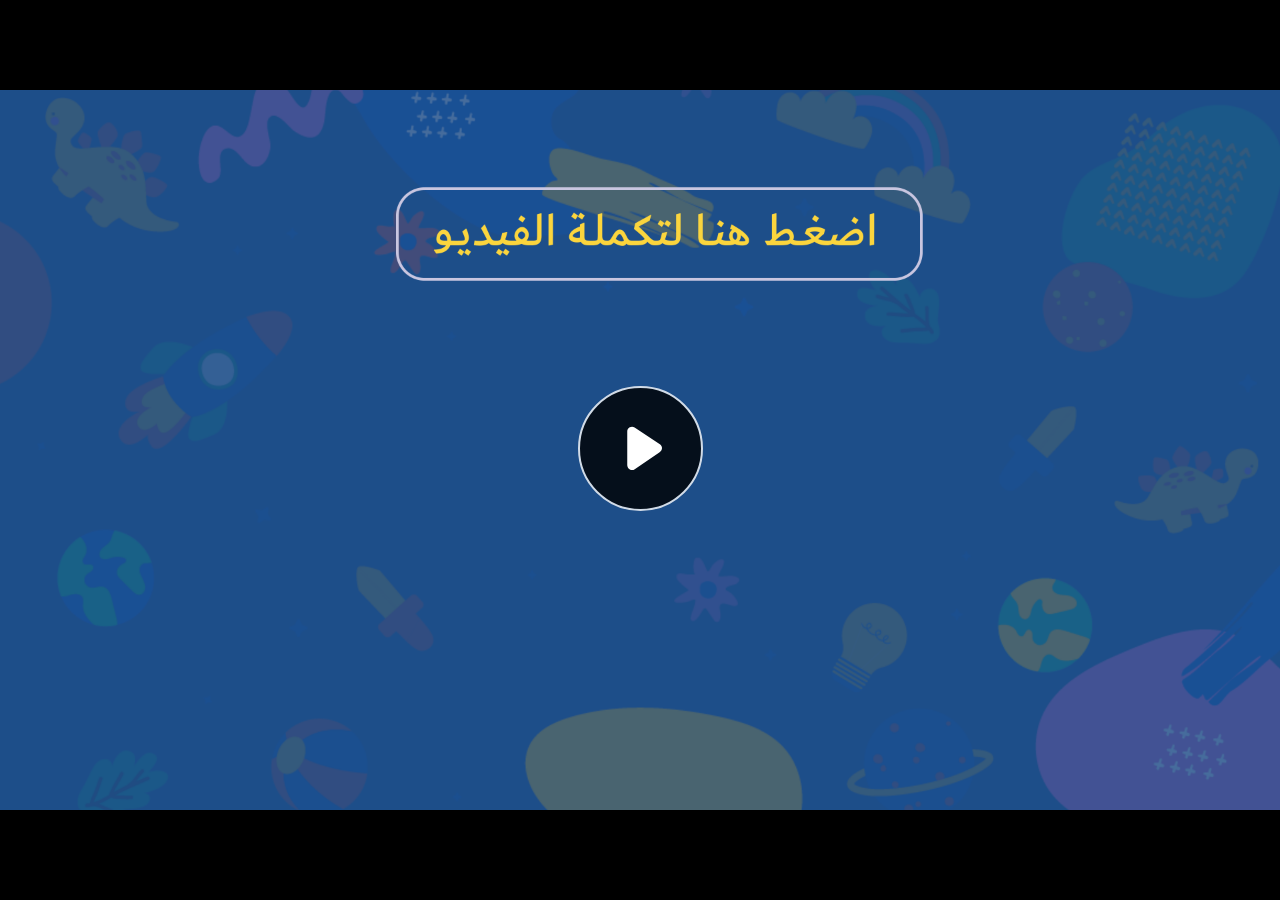
<file: index.html>
﻿<!doctype html>
<html lang="en-US">
<head>
  <meta charset="utf-8">
  <!-- Created using Storyline 360 - http://www.articulate.com  -->
  <!-- version: 3.71.29339.0 -->
  <title>EG.G5.AR.SEM2.UD.T1.S2.1 Q4</title>
  <meta http-equiv="x-ua-compatible" content="IE=edge"/>
  <meta name="viewport" content="width=device-width,initial-scale=1,user-scalable=no,shrink-to-fit=no,minimal-ui"/>
  <meta name="apple-mobile-web-app-capable" content="yes"/>
  <style>
    html, body { height: 100%; padding: 0; margin: 0 }
    #app { height: 100%; width: 100%; }
  </style>

  <script>
    window.DS = {};
    window.globals = {
      DATA_PATH_BASE: '',
      HAS_FRAME: true,
      HAS_SLIDE: true,

      lmsPresent: false,
      tinCanPresent: false,
      cmi5Present: false,
      aoSupport: false,
      scale: 'noscale',
      captureRc: false,
      browserSize: 'optimal',
      bgColor: '#282828',
      features: 'AccessibleVideo,ConnectionMessages,FullScreenToggle,InsertSvgPicture,LayerPresentAsDialog,MultipleQuizTracking,UpdatedScrollingPanels,UpdatedThemeEditor',
      themeName: 'unified',
      preloaderColor: '#FFFFFF',
      suppressAnalytics: false,
      productChannel: 'stable',
      publishSource: 'storyline',
      aid: 'aid|e710da2c-216d-488c-aeed-63e613e51a63',
      cid: 'e4eac9e1-d7e0-4346-89b3-8410d74a3833',
      playerVersion: '3.71.29339.0',
      publishTimestamp: '2023-03-22T14:40:30.5589262Z',
      maxIosVideoElements: 10,
      connectionSettings: { message: 'You%20are%20offline.%20Trying%20to%20reconnect...', useDarkTheme: false },

      
      parseParams: function(qs) {
        if (window.globals.parsedParams != null) {
          return window.globals.parsedParams;
        }
        qs = (qs || window.location.search.substr(1)).split('+').join(' ');
        var params = {},
            tokens,
            re = /[?&]?([^=]+)=([^&]*)/g;

        while (tokens = re.exec(qs)) {
          params[decodeURIComponent(tokens[1]).trim()] =
            decodeURIComponent(tokens[2]).trim();
        }
        window.globals.parsedParams = params;
        return params;
      }

    };
  </script>
  <script>
    var isIe11 = ('ActiveXObject' in window || window.MSBlobBuilder != null)
      && window.msCrypto != null && !window.ActiveXObject;
    if (isIe11) {
      window.globals.unsupportedBrowser = true;
      document.write(atob('[base64]'));
    }
  </script>
  
  <script>window.THREE = { };</script>
  
</head>
<body style="background: #282828" class="cs-HTML theme-unified">
  <!-- 360 -->
  <script>!function(e){var i=/iPhone/i,o=/iPod/i,n=/iPad/i,t=/(?=.*\bAndroid\b)(?=.*\bMobile\b)/i,d=/Android/i,s=/(?=.*\bAndroid\b)(?=.*\bSD4930UR\b)/i,b=/(?=.*\bAndroid\b)(?=.*\b(?:KFOT|KFTT|KFJWI|KFJWA|KFSOWI|KFTHWI|KFTHWA|KFAPWI|KFAPWA|KFARWI|KFASWI|KFSAWI|KFSAWA)\b)/i,r=/IEMobile/i,h=/(?=.*\bWindows\b)(?=.*\bARM\b)/i,a=/BlackBerry/i,l=/BB10/i,p=/Opera Mini/i,f=/(CriOS|Chrome)(?=.*\bMobile\b)/i,u=/(?=.*\bFirefox\b)(?=.*\bMobile\b)/i,c=new RegExp("(?:Nexus 7|BNTV250|Kindle Fire|Silk|GT-P1000)","i"),w=function(e,i){return e.test(i)},A=function(e){var A=e||navigator.userAgent,v=A.split("[FBAN");if(void 0!==v[1]&&(A=v[0]),this.apple={phone:w(i,A),ipod:w(o,A),tablet:!w(i,A)&&w(n,A),device:w(i,A)||w(o,A)||w(n,A)},this.amazon={phone:w(s,A),tablet:!w(s,A)&&w(b,A),device:w(s,A)||w(b,A)},this.android={phone:w(s,A)||w(t,A),tablet:!w(s,A)&&!w(t,A)&&(w(b,A)||w(d,A)),device:w(s,A)||w(b,A)||w(t,A)||w(d,A)},this.windows={phone:w(r,A),tablet:w(h,A),device:w(r,A)||w(h,A)},this.other={blackberry:w(a,A),blackberry10:w(l,A),opera:w(p,A),firefox:w(u,A),chrome:w(f,A),device:w(a,A)||w(l,A)||w(p,A)||w(u,A)||w(f,A)},this.seven_inch=w(c,A),this.any=this.apple.device||this.android.device||this.windows.device||this.other.device||this.seven_inch,this.phone=this.apple.phone||this.android.phone||this.windows.phone,this.tablet=this.apple.tablet||this.android.tablet||this.windows.tablet,"undefined"==typeof window)return this},v=function(){var e=new A;return e.Class=A,e};"undefined"!=typeof module&&module.exports&&"undefined"==typeof window?module.exports=A:"undefined"!=typeof module&&module.exports&&"undefined"!=typeof window?module.exports=v():"function"==typeof define&&define.amd?define("isMobile",[],e.isMobile=v()):e.isMobile=v()}(this);
    window.isMobile.apple.tablet = window.isMobile.apple.tablet ||
      (navigator.platform === 'MacIntel' && navigator.maxTouchPoints > 1);
    window.isMobile.apple.device = window.isMobile.apple.device || window.isMobile.apple.tablet;
    window.isMobile.tablet = window.isMobile.tablet || window.isMobile.apple.tablet;
    window.isMobile.any = window.isMobile.any || window.isMobile.apple.tablet;
  </script>

  <div id="focus-sink" tabindex="-1"></div>

  <div id="preso"></div>
  <script>
    (function() {

      var classTypes = [ 'desktop', 'mobile', 'phone', 'tablet' ];

      var addDeviceClasses = function(prefix, testObj) {
        var curr, i;
        for (i = 0; i < classTypes.length; i++) {
          curr = classTypes[i];
          if (testObj[curr]) {
            document.body.classList.add(prefix + curr);
          }
        }
      };

      var params = window.globals.parseParams(),
          isDevicePreview = params.devicepreview === '1',
          isPhoneOverride = params.deviceType === 'phone' || (isDevicePreview && params.phone == '1'),
          isTabletOverride = (params.deviceType === 'tablet' || isDevicePreview) && !isPhoneOverride,
          isMobileOverride = isPhoneOverride || isTabletOverride;

      var deviceView = {
        desktop: !window.isMobile.any && !isMobileOverride,
        mobile: window.isMobile.any || isMobileOverride,
        phone: isPhoneOverride || (window.isMobile.phone && !isTabletOverride),
        tablet: isTabletOverride || window.isMobile.tablet
      };

      window.globals.deviceView = deviceView;
      window.isMobile.desktop = !window.isMobile.any;
      window.isMobile.mobile = window.isMobile.any;

      addDeviceClasses('view-', deviceView);

    })();
  </script>
  
  <script src='story_content/user.js' type=text/javascript></script>
  <div class="slide-loader"></div>

  <script>
    var doc = document, loader = doc.body.querySelector('.slide-loader'); [ 1, 2, 3 ].forEach(function(n) { var d = doc.createElement('div'); d.style.backgroundColor = window.globals.preloaderColor; d.classList.add('mobile-loader-dot'); d.classList.add('dot' + n); loader.appendChild(d); });
  </script>

  <div class="mobile-load-title-overlay" style="display: none">
    <div class="mobile-load-title">EG.G5.AR.SEM2.UD.T1.S2.1 Q4</div>
  </div>

  <div class="mobile-chrome-warning"></div>

  
<style>
  .warn-connection-dialog {
    display: none;
    background: transparent;
    pointer-events: none;
    position: fixed;
    left: 0;
    top: 0;
    width: 100%;
    height: 100%;
    z-index: 999;
  }

  .warn-connection-content {
    border-radius: 4px;
    background: white;
    border: 1px solid #E7E7E7;
    color: #333333;
    box-shadow: 0 2px 4px rgba(0, 0, 0, 0.25);
    transition: all 150ms ease-out;
    position: absolute;
    white-space: nowrap;
  }

  .view-phone.is-landscape .warn-connection-content {
    left: 23px;
    bottom: 23px;
  }

  .view-tablet.is-landscape .warn-connection-content {
    left: 50%;
    top: 20px;
    transform: translateX(-50%);
  }

  .is-portrait .warn-connection-content {
    transform: translate(-50%, calc(-100% - 15px));
  }

  .warn-connection-content p {
    display: inline-block;
    margin: 0 8px 0 0;
    line-height: 33px;
    font-size: 11px;
  }

  .warn-connection-content svg {
    position: relative;
    vertical-align: middle;
    margin: 0 2px 2px 8px;
  }

  .view-desktop .warn-connection-content {
    left: 1.5em;
    bottom: 1.5em;
  }

  .view-desktop .warn-connection-content p {
    font-size: 1.1em;
  }

  .is-offline .warn-connection-dialog {
    display: block;
  }

  .is-offline .cs-panel * {
    pointer-events: none !important;
  }

  .is-offline .cs-panel {
    pointer-events: all !important;
  }

  .is-offline #nav-controls * {
    pointer-events: none !important;
  }

  .is-offline #nav-controls {
    pointer-events: all !important;
  }
</style>

<div class="warn-connection-dialog">
  <div class="warn-connection-content">
    <svg width="17" height="15" viewBox="0 0 17 15" xmlns="http://www.w3.org/2000/svg">
      <path fill="#8F0000" stroke="white" d="M16.07,12.98 L15.88,12.23 L9.51,1.21 C8.97,0.26,7.6,0.26,7.06,1.21 L0.69,12.23 C0.15,13.16,0.81,14.36,1.91,14.36 H14.65 C15.47,14.36,16.05,13.7,16.07,12.98 Z"/>
      <path fill="white" stroke="white" d="M8.58,5.5 C8.35,5.28,8.5,5.35,8.21,5.32 C8.09,5.35,7.97,5.49,7.96,5.67 C7.97,5.79,7.98,5.92,7.98,6.04 L7.98,6.04 C7.99,6.17,8,6.31,8.01,6.43 L8.01,6.44 C8.03,6.92,8.06,7.41,8.09,7.9 L8.09,7.9 C8.12,8.39,8.14,8.88,8.17,9.37 C8.17,9.39,8.18,9.42,8.2,9.44 C8.23,9.46,8.25,9.47,8.28,9.47 C8.31,9.47,8.34,9.46,8.35,9.44 C8.37,9.43,8.38,9.4,8.39,9.35 L8.39,9.34 C8.39,9.24,8.4,9.15,8.4,9.05 L8.4,9.05 C8.41,8.96,8.41,8.86,8.42,8.75 C8.43,8.44,8.45,8.12,8.47,7.81 L8.47,7.81 C8.49,7.49,8.51,7.18,8.53,6.87 C8.55,6.46,8.56,6.05,8.59,5.64 L8.6,5.62 C8.6,5.57,8.59,5.53,8.58,5.5 L8.21,5.32 Z"/>
      <circle fill="white" stroke="white" cx="8.3" cy="11.35" r="0.3"/>
    </svg>
    <p>You are offline. Trying to reconnect...</p>
  </div>
</div>

<script>
  (function() {
    window.DS.connection = {
      warningShown: false,
      assets: {},
      loadingAssetGroup: false,
      retryDelay: 500
    };

    // @TODO this is POC code and can be cleaned up a bit more if we move forward
    // with the feature



    // The `window.globals.features` variable must be set in `webpack.dev.config` when testing locally - it is not enough
    // to have it in the data - but it must be set there as well.
    var useConnectionMessages = window.AbortController != null &&
      window.location.protocol != 'file:' &&
      window.globals.features.indexOf('ConnectionMessages') != -1;

    window.DS.connection.useConnectionMessages = useConnectionMessages

    var assetCount = 0;
    var checkLoadedId;
    var connectionSettings = window.globals.connectionSettings;

    if (useConnectionMessages && connectionSettings != null) {
      var contentEl = document.querySelector('.warn-connection-content');
      var messageEl = contentEl.querySelector('p')

      if (connectionSettings.useDarkTheme) {
        contentEl.style.borderColor = '#BABBBA';
        contentEl.style.backgroundColor = '#282828';
        contentEl.style.color = '#FFFFFF';
      }

      if (connectionSettings.message != null) {
        messageEl.textContent = window.decodeURIComponent(connectionSettings.message);
      }
    }

    function checkAssetsReady() {
      for (var i in DS.connection.assets) {
        if (!DS.connection.assets[i].success) {
          return false;
        }
      }
      return true;
    }

    function stopAssetGroup() {
      if (!useConnectionMessages) { return; }

      assetCount = 0;

      DS.connection.oldAssetGroup = DS.connection.assets;
      DS.connection.assets = {};
      DS.connection.loadingAssetGroup = false;
      clearInterval(checkLoadedId);
    }

    function startAssetGroup() {
      if (!useConnectionMessages) { return; }
      var ticks = 0;
      clearInterval(checkLoadedId);
      checkLoadedId = setInterval(function() {
        var loaded = 0;
        if (assetCount === 0 && loaded === 0) {
          clearInterval(checkLoadedId);
          return;
        }

        for (var i in DS.connection.assets) {
          if (DS.connection.assets[i].success) {
            loaded++;
          }
        }

        if (assetCount === loaded && checkAssetsReady()) {
          for (var i in DS.connection.assets) {
            if (DS.connection.assets[i].action) {
              DS.connection.assets[i].action();
            }
          }
          hideWarning();
          stopAssetGroup();
        }
      }, 100)
    }

    function requiredAsset(url, action, retry, type) {
      if (!useConnectionMessages) { return; }
      if (DS.connection.assets[url]) { return; }

      DS.connection.assets[url] = {
        success: false, action: action, retry: retry, type: type
      };
      assetCount = Object.keys(DS.connection.assets).length;
      if (!DS.connection.loadingAssetGroup) {
        startAssetGroup();
      }
      DS.connection.loadingAssetGroup = true;
    }

    function assetLoaded(url) {
      if (!useConnectionMessages) { return; }
      if (DS.connection.assets[url]) {
        DS.connection.assets[url].success = true;
      }
    }

    function assetFailed(url) {
      if (!useConnectionMessages) { return; }
      if (!DS.connection.assets[url]) {
        if (/\.js$/.test(url)) {
          setTimeout(function() {
            if (DS.connection.lastSlideLoaded != null) {
              DS.connection.lastSlideLoaded();
            }
          }, DS.connection.retryDelay);
        }
        return;
      }
      if (!DS.connection.warningShown) { showWarning(); }
      if (DS.connection.assets[url].retry) {
        setTimeout(function() {
          if (!DS.connection.assets[url].success) {
            DS.connection.assets[url].retry()
          }
        }, DS.connection.retryDelay);
      }
    }

    function hideWarning() {
      document.body.classList.remove('is-offline');
      DS.connection.warningShown = false;
    }
    DS.connection.hideWarning = hideWarning

    function showWarning(btn) {
      document.body.classList.add('is-offline')
      DS.connection.warningShown = true;
      updateWarningPosition();
    }

    function updateWarningPosition() {
      if (!DS.connection.warningShown) {
        return;
      }

      var isPortrait = document.body.classList.contains('is-portrait');
      var warningEl = document.querySelector('.warn-connection-content');

      if (isPortrait) {
        var slide = document.querySelector('.primary-slide');
        var slideRect = slide.getBoundingClientRect();

        warningEl.style.top = `${slideRect.top}px`
        warningEl.style.left = `${slideRect.left + slideRect.width / 2}px`
      } else {
        warningEl.style.top = null;
        warningEl.style.left = null;
      }

      window.requestAnimationFrame(updateWarningPosition);
    }

    // these will all be noops if the feature flag isn't set in
    // the data and `window.globals.features`
    DS.connection.requiredAsset = requiredAsset;
    DS.connection.assetLoaded = assetLoaded;
    DS.connection.assetFailed = assetFailed;
    DS.connection.stopAssetGroup = stopAssetGroup;
    DS.connection.startAssetGroup = startAssetGroup;
  })();
</script>


  <script>
    
    if (window.autoSpider && window.vInterfaceObject) {
      document.querySelector('.mobile-load-title-overlay').style.display = 'none';
    }
  </script>

  

  <link rel="stylesheet" href="html5/data/css/output.min.css" data-noprefix/>
</body>
<script src="html5/lib/scripts/bootstrapper.min.js"></script>
</html>
</file>
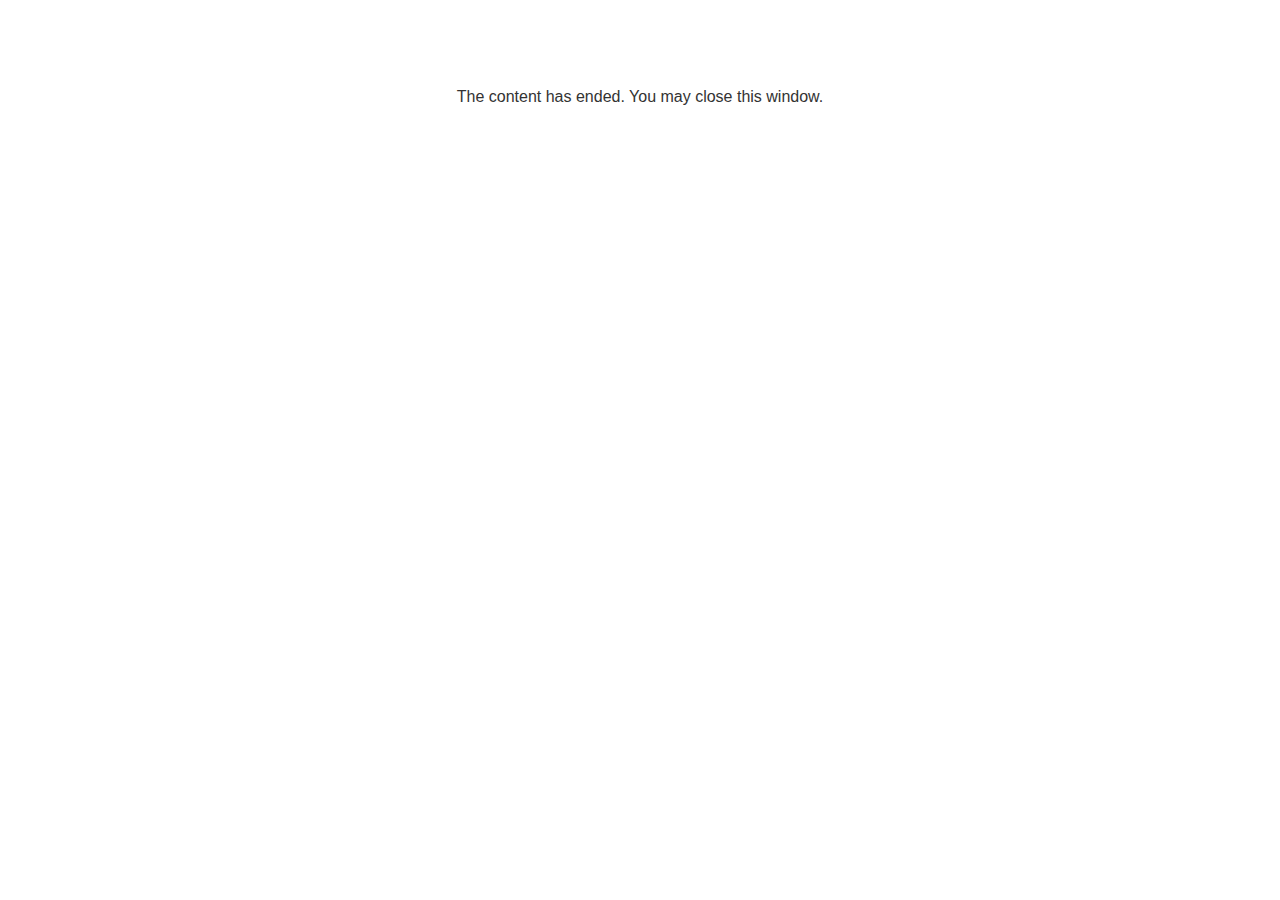
<file: lms/goodbye.html>
<!doctype html>
<html>
<body style="background-color: #ffffff;">

<p role="alert" style="color: #333333;font-family: Lato, articulate, tahoma, arial;font-size: medium;text-align: center;">
<br><br><br><br>
The content has ended. You may close this window.
</p>

</body>
</html>
</file>
<file: html5/data/css/output.min.css>
@font-face {
  font-family: 'LatoBold Charset1_ Bold878F888A';
  src: url('[data-uri]');
  font-style: normal;
  font-weight: normal;
}
@font-face {
  font-family: 'Lato Charset1_ 6To3M2Ru85A22409';
  src: url('[data-uri]');
  font-style: normal;
  font-weight: normal;
}
@font-face {
  font-family: 'Dubai Charset1_ 6Yamwet59F2FD87';
  src: url('[data-uri]');
  font-style: normal;
  font-weight: normal;
}
@font-face {
  font-family: 'Dubai Medium Charset1_ 5EF7527E';
  src: url('[data-uri]');
  font-style: normal;
  font-weight: normal;
}
@font-face {
  font-family: 'Dubai MediumBold ChBold99964DDD';
  src: url('[data-uri]');
  font-style: normal;
  font-weight: normal;
}
@font-face {
  font-family: 'DubaiBold Charset1_Bold053D216F';
  src: url('[data-uri]');
  font-style: normal;
  font-weight: normal;
}
@font-face {
  font-family: 'Dubai Charset0_v8wz5Y8k741D6E07';
  src: url('[data-uri]');
  font-style: normal;
  font-weight: normal;
}
@font-face {
  font-family: 'Dubai Medium Charset0_v389EBE1D';
  src: url('[data-uri]');
  font-style: normal;
  font-weight: normal;
}
@font-face {
  font-family: 'Dubai MediumBold ChBold9429EB4D';
  src: url('[data-uri]');
  font-style: normal;
  font-weight: normal;
}
@font-face {
  font-family: 'DubaiBold Charset0_BoldD2773439';
  src: url('[data-uri]');
  font-style: normal;
  font-weight: normal;
}
.cs-HTML {
  background: rgba(40, 40, 40, 1);
}
.cs-npnxnanbsnfns00000000001 .cs-infopanel  {
  box-shadow: 0 1px 0 rgba(0, 0, 0, 0);
  background: rgba(255, 255, 255, 1);
}
.cs-npnxnanbsnfns00000000001 .cs-infopanel .cs-link {
  color: rgba(186, 187, 186, 1);
}
.cs-npnxnanbsnfns00000000001 .cs-infopanel .cs-link:hover {
  color: rgba(255, 255, 255, 1);
}
.cs-npnxnanbsnfns00000000001 .cs-infopanel .cs-name {
  color: rgba(68, 68, 68, 1);
}
.cs-npnxnanbsnfns00000000001 .cs-infopanel .cs-title {
  color: rgba(153, 153, 153, 1);
}
.cs-npnxnanbsnfns00000000001 .cs-infopanelpopup  {
  box-shadow: 0 1px 0 rgba(0, 0, 0, 0);
  background: rgba(0, 0, 0, 0);
}
.cs-npnxnanbsnfns00000000001 .cs-infopanelpopup .cs-link {
  color: rgba(255, 0, 0, 1);
}
.cs-npnxnanbsnfns00000000001 .cs-infopanelpopup .cs-link:hover {
  color: rgba(255, 255, 255, 1);
}
.cs-npnxnanbsnfns00000000001 .cs-infopanelpopup .cs-name {
  color: rgba(255, 255, 255, 1);
}
.cs-npnxnanbsnfns00000000001 .cs-infopanelpopup .cs-bio {
  color: rgba(186, 187, 186, 1);
}
.cs-npnxnanbsnfns00000000001 .cs-timer  {
  color: rgba(186, 187, 186, 1);
}
.cs-npnxnanbsnfns00000000001 .cs-duration stop:first-child {
  stop-color: rgba(60, 60, 60, 1);
}
.cs-npnxnanbsnfns00000000001 .cs-duration stop:last-child {
  stop-color: rgba(60, 60, 60, 1);
}
.cs-npnxnanbsnfns00000000001 .cs-elapsed stop:first-child {
  stop-color: rgba(254, 227, 71, 1);
}
.cs-npnxnanbsnfns00000000001 .cs-elapsed stop:last-child {
  stop-color: rgba(254, 227, 71, 1);
}
.cs-npnxnanbsnfns00000000001 .cs-timer .cs-pie .cs-innerstroke {
  stroke: rgba(199, 199, 199, 1);
}
.cs-npnxnanbsnfns00000000001 .cs-timer .cs-pie .cs-innerborder {
  stroke: rgba(255, 255, 255, 1);
}
.cs-npnxnanbsnfns00000000001 .cs-window  {
  box-shadow: 0 8px 5px rgba(0, 0, 0, 0.2);
  border-color: rgba(49, 99, 0, 0);
  background: rgba(33, 33, 33, 1);
  color: rgba(248, 248, 248, 1);
}
.cs-npnxnanbsnfns00000000001 .cs-window .cs-diva {
  border-color: rgba(78, 78, 78, 1);
}
.cs-npnxnanbsnfns00000000001 .cs-window .cs-divb {
  border-color: rgba(78, 78, 78, 0);
}
.cs-npnxnanbsnfns00000000001 .cs-editor .cs-editor-slide {
  color: rgba(226, 226, 226, 1);
}
.cs-npnxnanbsnfns00000000001 .cs-editor .cs-editor-html {
  color: rgba(186, 187, 186, 1);
}
.cs-npnxnanbsnfns00000000001 .cs-editor .cs-editor-button {
  text-shadow: 0 1px 0 rgba(0, 0, 0, 0);
  color: rgba(255, 255, 255, 1);
  border-color: rgba(211, 211, 211, 1);
  background: rgba(34, 34, 34, 1);
}
.cs-npnxnanbsnfns00000000001 .cs-editor .cs-editor-button:hover {
  background: rgba(68, 68, 68, 1);
}
.cs-npnxnanbsnfns00000000001 .cs-editor .cs-editor-button:active {
  background: rgba(68, 68, 68, 1);
}
.cs-npnxnanbsnfns00000000001 .cs-listitem  {
  color: rgba(186, 187, 186, 1);
  border-color: none;
  border: 1px solid transparent;
}
.cs-npnxnanbsnfns00000000001 .cs-listitem:hover {
  background: rgba(255, 255, 255, 0.06);
  border-color: rgba(108, 108, 108, 1) !important;
  border-width: 1px;
  border-radius: 2px;
  border-style: solid;
  box-sizing: border-box;
}
.cs-npnxnanbsnfns00000000001 .cs-listitem.hover {
  background: rgba(255, 255, 255, 0.06);
  border-color: rgba(108, 108, 108, 1) !important;
  border-width: 1px;
  border-radius: 2px;
  border-style: solid;
  box-sizing: border-box;
}
.cs-npnxnanbsnfns00000000001 .cs-glossary  {
  color: rgba(186, 187, 186, 1);
}
.cs-npnxnanbsnfns00000000001 .cs-glossary .cs-scrolling-panel {
  background: rgba(0, 0, 0, 0);
}
.cs-npnxnanbsnfns00000000001 .cs-glossary .cs-term.cs-selected .cs-choice-list-trigger {
  color: rgba(255, 255, 255, 1);
  background: rgba(255, 255, 255, 1);
}
.cs-npnxnanbsnfns00000000001 .cs-glossary .cs-term.cs-selected .cs-choice-list-trigger:focus {
  color: rgba(255, 255, 255, 1);
  background: rgba(255, 255, 255, 1);
}
.cs-npnxnanbsnfns00000000001 .cs-glossary .cs-term:hover .cs-choice-list-trigger {
  background: rgba(186, 187, 186, 1);
}
.cs-npnxnanbsnfns00000000001 .cs-glossary .cs-term.hover .cs-choice-list-trigger {
  background: rgba(186, 187, 186, 1);
}
.cs-npnxnanbsnfns00000000001 .cs-glossary .cs-term .cs-choice-list-trigger:focus {
  background: rgba(186, 187, 186, 1);
}
.cs-npnxnanbsnfns00000000001 .cs-glossary .cs-diva {
  border-color: rgba(0, 0, 0, 0);
}
.cs-npnxnanbsnfns00000000001 .cs-glossary .cs-divb {
  border-color: rgba(0, 0, 0, 0);
}
.cs-npnxnanbsnfns00000000001 .cs-glossary .cs-divc {
  border-color: rgba(0, 0, 0, 0);
}
.cs-npnxnanbsnfns00000000001 .cs-glossary .cs-heading {
  color: rgba(248, 248, 248, 1);
  font-weight: 700;
}
.note-content p span {
  color: rgba(186, 187, 186, 1);
  line-height: 1.4em;
  font-size: 103.769%;
}
.cs-npnxnanbsnfns00000000001 .cs-resource .cs-separator {
  border-color: rgba(0, 0, 0, 0);
}
.cs-npnxnanbsnfns00000000001 .cs-outline  {
  color: rgba(45, 45, 45, 1);
}
.cs-npnxnanbsnfns00000000001 .cs-outline .cs-diva {
  border-color: rgba(0, 0, 0, 0);
}
.cs-npnxnanbsnfns00000000001 .cs-outline .cs-divb {
  border-color: rgba(0, 0, 0, 0);
}
.cs-npnxnanbsnfns00000000001 .cs-outline .cs-divc {
  border-color: rgba(0, 0, 0, 0);
}
.cs-npnxnanbsnfns00000000001 .cs-outline .cs-search-filter:hover {
  color: rgba(0, 0, 0, 0);
}
.cs-npnxnanbsnfns00000000001 .cs-outline .cs-search-filter.hover {
  color: rgba(0, 0, 0, 0);
}
.cs-npnxnanbsnfns00000000001 .cs-transcript  {
  color: rgba(255, 255, 255, 1);
}
.cs-npnxnanbsnfns00000000001 .cs-transcript .cs-div {
  border-color: rgba(0, 0, 0, 0);
}
.cs-npnxnanbsnfns00000000001 .cs-tabs:not(.topmenu-item) {
  color: rgba(248, 248, 248, 1);
}
.cs-npnxnanbsnfns00000000001 .cs-tabs .cs-inner-button:not(.topmenu-item) {
  text-shadow: 0 1px 0 rgba(0, 0, 0, 0);
}
.cs-npnxnanbsnfns00000000001 .cs-tabs:hover:not(.topmenu-item) {
  color: rgba(248, 248, 248, 1);
}
.cs-npnxnanbsnfns00000000001 .cs-tabs.cs-selected {
  background: rgba(0, 0, 0, 0);
  color: rgba(248, 248, 248, 1);
}
.cs-npnxnanbsnfns00000000001 .cs-seekcontrol  {
  background: rgba(0, 0, 0, 0);
  border-color: rgba(0, 0, 0, 0);
}
.cs-npnxnanbsnfns00000000001 .cs-seekcontrol .cs-button:hover .cs-icon {
  fill: rgba(255, 255, 255, 1);
}
.cs-npnxnanbsnfns00000000001 .cs-seekcontrol .cs-button.hover .cs-icon {
  fill: rgba(255, 255, 255, 1);
}
.cs-npnxnanbsnfns00000000001 .cs-seekcontrol .cs-button .cs-icon-shadow {
  fill: rgba(0, 0, 0, 0);
}
.cs-npnxnanbsnfns00000000001 .cs-seekcontrol .cs-button .cs-icon {
  fill: rgba(180, 180, 180, 1);
}
.cs-npnxnanbsnfns00000000001 .cs-seekcontrol .cs-seek .cs-fill {
  background: rgba(255, 255, 255, 0.6);
}
.cs-npnxnanbsnfns00000000001 .cs-seekcontrol .cs-seek {
  background: rgba(108, 108, 108, 1);
  border-color: rgba(0, 0, 0, 0);
}
.cs-npnxnanbsnfns00000000001 .cs-searchinput .cs-input {
  color: rgba(186, 187, 186, 1);
  border-color: rgba(0, 0, 0, 0);
  background: rgba(255, 255, 255, 0.06);
}
.cs-npnxnanbsnfns00000000001 .cs-searchinput .cs-input:focus {
  color: rgba(248, 248, 248, 1);
  background: rgba(41, 41, 41, 1);
}
.cs-npnxnanbsnfns00000000001 .cs-searchinput .cs-input:hover {
  box-shadow: inset 0 0 1px 0 rgba(69, 126, 19, 0);
}
.cs-npnxnanbsnfns00000000001 .cs-searchinput .cs-input.hover {
  box-shadow: inset 0 0 1px 0 rgba(69, 126, 19, 0);
}
.cs-npnxnanbsnfns00000000001 .cs-searchinput .cs-button .cs-icon {
  fill: rgba(186, 187, 186, 1);
}
.cs-npnxnanbsnfns00000000001 .cs-searchinput .cs-button:hover {
  fill: rgba(63, 133, 0, 1);
}
.cs-npnxnanbsnfns00000000001 .cs-searchinput .cs-button.hover {
  fill: rgba(63, 133, 0, 1);
}
.cs-npnxnanbsnfns00000000001 .cs-menu  {
  box-shadow: 0 1px 0 rgba(0, 0, 0, 0);
  background: rgba(33, 33, 33, 1);
}
.cs-npnxnanbsnfns00000000001 .cs-topmenu-item.active .cs-tab {
  background: rgba(33, 33, 33, 1);
}
.cs-npnxnanbsnfns00000000001 .cs-logo  {
  box-shadow: 0 1px 0 rgba(37, 75, 0, 1);
  background: rgba(255, 255, 255, 0);
}
.cs-npnxnanbsnfns00000000001 .cs-checkbox  {
  color: rgba(255, 255, 255, 1);
}
.cs-npnxnanbsnfns00000000001 .cs-checkbox:hover {
  border-color: rgba(175, 221, 130, 1);
}
.cs-npnxnanbsnfns00000000001 .cs-checkbox.hover {
  border-color: rgba(175, 221, 130, 1);
}
.cs-npnxnanbsnfns00000000001 .cs-checkbox .cs-box {
  color: rgba(255, 255, 255, 1);
  border-color: rgba(42, 83, 0, 1);
}
.cs-npnxnanbsnfns00000000001 .cs-checkbox .cs-box:checked::after {
  color: rgba(43, 196, 0, 1);
}
.cs-npnxnanbsnfns00000000001 .cs-button  {
  text-shadow: 0 1px 0 rgba(0, 0, 0, 0);
  color: rgba(186, 187, 186, 1);
  border-color: rgba(0, 0, 0, 0);
  background: rgba(0, 0, 0, 0);
  box-shadow: 0 1px 0 rgba(0, 0, 0, 0);
}
.cs-npnxnanbsnfns00000000001 .cs-button .cs-icon {
  fill: rgba(186, 187, 186, 1);
}
.cs-npnxnanbsnfns00000000001 .cs-button .cs-icon-shadow {
  fill: rgba(0, 0, 0, 0);
}
.cs-npnxnanbsnfns00000000001 .cs-button:hover {
  background: rgba(248, 248, 248, 1);
}
.cs-npnxnanbsnfns00000000001 .cs-button.hover {
  background: rgba(248, 248, 248, 1);
}
.cs-npnxnanbsnfns00000000001 .cs-button:active {
  background: rgba(0, 0, 0, 0);
}
.cs-npnxnanbsnfns00000000001 .cs-button.cs-disabled:hover {
  background: rgba(0, 0, 0, 0);
}
.cs-npnxnanbsnfns00000000001 .cs-button.cs-disabled.hover {
  background: rgba(0, 0, 0, 0);
}
.cs-npnxnanbsnfns00000000001 .cs-button.cs-disabled:active {
  background: rgba(0, 0, 0, 0);
}
.cs-npnxnanbsnfns00000000001 .cs-button.cs-volume:hover {
  background: rgba(0, 0, 0, 0);
}
.cs-npnxnanbsnfns00000000001 .cs-button.cs-volume.hover {
  background: rgba(0, 0, 0, 0);
}
.cs-npnxnanbsnfns00000000001 .cs-button.cs-volume:active {
  background: rgba(0, 0, 0, 0);
}
.cs-npnxnanbsnfns00000000001.cs-base  {
  color: rgba(186, 187, 186, 1);
  border-color: rgba(40, 40, 40, 1);
  background: rgba(40, 40, 40, 1);
}
.cs-npnxnanbsnfns00000000001.cs-base .cs-separator .cs-diva {
  background: rgba(69, 69, 69, 1);
}
.cs-npnxnanbsnfns00000000001.cs-base .cs-separator .cs-divb {
  background: rgba(0, 0, 0, 0);
}
.cs-npnxnanbsnfns00000000001.cs-base .cs-topmenu-item.active .cs-tab {
  border-color: rgba(69, 69, 69, 1);
}
.cs-npnxnanbsnfns00000000001.cs-base .cs-topmenu-item.active .cs-panel {
  border-color: rgba(69, 69, 69, 1);
}
.cs-npnxnanbsnfns00000000001.cs-base .cs-left {
  background: rgba(33, 33, 33, 1);
}
.cs-npnxnanbsnfns00000000001.cs-base .cs-area-primary .cs-slide-container {
  background: rgba(40, 40, 40, 1);
}
.cs-npnxnanbsnfns00000000001.cs-base.cs-custom-theme .cs-brandhighlight-bg {
  background: rgba(79, 189, 244, 1) !important;
}
.cs-npnxnanbsnfns00000000001.cs-base.cs-custom-theme .cs-brandhighlight-secondary-bg {
  background: rgba(255, 255, 255, 1) !important;
}
.cs-npnxnanbsnfns00000000001.cs-base.cs-custom-theme .cs-brandhighlight-border {
  border-color: rgba(79, 189, 244, 1) !important;
}
.cs-npnxnanbsnfns00000000001.cs-base.cs-custom-theme .cs-brandhighlight-text {
  color: rgba(79, 189, 244, 1) !important;
}
.cs-npnxnanbsnfns00000000001.cs-base.cs-custom-theme .cs-brandhighlight-fill {
  fill: rgba(79, 189, 244, 1) !important;
}
.cs-npnxnanbsnfns00000000001.cs-base.cs-custom-theme .cs-listitem.cs-selected {
  background-color: rgba(255, 255, 255, 0.06) !important;
}
.cs-npnxnanbsnfns00000000001 .cs-volume::-moz-range-thumb {
  border-color: rgba(43, 85, 0, 1);
  box-shadow: inset 0 0 1px 0 rgba(43, 85, 0, 1);
  background: rgba(255, 255, 255, 1);
}
.cs-npnxnanbsnfns00000000001 .cs-volume::-ms-thumb {
  border-color: rgba(43, 85, 0, 1);
  box-shadow: inset 0 0 1px 0 rgba(43, 85, 0, 1);
  background: rgba(255, 255, 255, 1);
}
.cs-npnxnanbsnfns00000000001 .cs-volume::-webkit-slider-thumb {
  border-color: rgba(43, 85, 0, 1);
  box-shadow: inset 0 0 1px 0 rgba(43, 85, 0, 1);
  background: rgba(255, 255, 255, 1);
}
.cs-npnxnanbsnfns00000000001 .cs-volume::-moz-range-track {
  border-color: rgba(66, 140, 1, 1);
  background: rgba(108, 108, 108, 1);
}
.cs-npnxnanbsnfns00000000001 .cs-volume::-ms-track {
  border-color: rgba(66, 140, 1, 1);
  background: rgba(108, 108, 108, 1);
}
.cs-npnxnanbsnfns00000000001 .cs-volume::-webkit-slider-runnable-track {
  border-color: rgba(66, 140, 1, 1);
  background: rgba(108, 108, 108, 1);
}
body.show-focus .tab-focus-box {
  box-shadow: 0 0 0 1px rgba(255, 255, 0, 1), 0 0 0 3px rgba(0, 32, 96, 1), 0 0 5px 5px rgba(255, 255, 0, 1);
  border-color: transparent;
  outline: 2px transparent solid;
}
.skipnav {
  box-shadow: 0 0 0 1px rgba(255, 255, 0, 1), 0 0 0 3px rgba(0, 32, 96, 1), 0 0 5px 5px rgba(255, 255, 0, 1);
  border-color: transparent;
  outline: 2px transparent solid;
}
.cs-npnxnanbsnfns00000000001 .cs-listitem:hover {
  color: none;
}
.cs-npnxnanbsnfns00000000001 .cs-listitem.hover {
  color: none;
}
.cs-npnxnanbsnfns00000000001 .cs-listitem.cs-viewed {
  color: #BABBBA;
}
.cs-npnxnanbsnfns00000000001 .cs-listitem {
  color: #BABBBA;
}
.cs-npnxnanbsnfns00000000001 .cs-listitem:hover .cs-icon-carrot * {
  fill: none;
}
.cs-npnxnanbsnfns00000000001 .cs-listitem.hover .cs-icon-carrot * {
  fill: none;
}
.cs-npnxnanbsnfns00000000001 .cs-listitem .cs-icon-carrot {
  color: none;
  top: calc(3px);
}
.cs-npnxnanbsnfns00000000001 .cs-listitem .cs-icon-carrot .cs-shadow {
  color: #F8F8F8;
}
.cs-npnxnanbsnfns00000000001 .item-collapsible .is-scene {
  color: #F8F8F8 !important;
  font-weight: 700;
}
.cs-npnxnanbsnfns00000000001 .is-scene .cs-icon-carrot * {
  color: #F8F8F8 !important;
  font-weight: 700;
}
.cs-npnxnanbsnfns00000000001 .is-scene:not(.outline-links-collapse) > a {
  color: #F8F8F8;
}
.cs-npnxnanbsnfns00000000001 .is-scene:not(.outline-links-collapse) .cs-icon-carrot * {
  fill: none !important;
  color: #F8F8F8 !important;
}
.cs-npnxnanbsnfns00000000001 .tabs, .cs-npnxnanbsnfns00000000001 .cs-logo {
  border-bottom: 1px solid rgba(108, 108, 108, 1);
}
.cs-npnxnanbsnfns00000000001 .area-secondary-wrapper:after {
  background-image: url('[data-uri]');
  background-size: 100%;
}
.cs-npnxnanbsnfns00000000001 .panel-footer {
  background: #212121;
}
.cs-npnxnanbsnfns00000000001 #outline-search {
  background: rgba(255, 255, 255, 0.06);
  border-color: rgba(108, 108, 108, 1);
  border-width: 1px;
  border-style: solid;
}
.cs-npnxnanbsnfns00000000001 .topmenu-panel #outline-search {
  background: #545454;
}
.cs-npnxnanbsnfns00000000001 .search-icon circle, .cs-npnxnanbsnfns00000000001 .search-icon path {
  stroke: #BABBBA;
}
.cs-npnxnanbsnfns00000000001 #outline-search input[type   =search] {
  color: #F8F8F8;
}
.cs-npnxnanbsnfns00000000001 #outline-search ::-webkit-input-placeholder {
  color: #BABBBA !important;
}
.cs-npnxnanbsnfns00000000001 #outline-search :-ms-input-placeholder {
  color: #BABBBA !important;
}
.cs-npnxnanbsnfns00000000001 #outline-search ::-moz-placeholder {
  color: #BABBBA !important;
  opacity: 1;
}
.cs-npnxnanbsnfns00000000001 .cs-topmenu-item.active, body:not(.is-touchable-tablet) .cs-npnxnanbsnfns00000000001 .cs-topmenu-item:hover {
  color: #F8F8F8;
}
.cs-npnxnanbsnfns00000000001 .cs-topmenu-item.button-tapped {
  color: #F8F8F8;
}
.cs-npnxnanbsnfns00000000001 .cs-topmenu-item.active .cs-tab, .cs-npnxnanbsnfns00000000001 .cs-topmenu-item .cs-tab {
  background: transparent !important;
  border: none !important;
}
.cs-npnxnanbsnfns00000000001 .top-tabs-drop-icon div {
  background: #BABBBA;
}
.cs-npnxnanbsnfns00000000001 .cs-panel.topmenu-panel .panel-content, .cs-npnxnanbsnfns00000000001 .top-tabs-drop {
  background: #212121;
}
.cs-npnxnanbsnfns00000000001 .cs-topmenu-item.active .cs-panel {
  background: #212121;
}
.cs-npnxnanbsnfns00000000001 .cs-menu.topmenu-panel, .cs-npnxnanbsnfns00000000001 .top-tabs-drop {
  border: 1px solid rgba(69, 69, 69, 1) !important;
  border-radius: 3px;
}
.cs-npnxnanbsnfns00000000001 .resources .resources-list a:hover {
  background: rgba(255, 255, 255, 0.06);
}
body:not(.is-touchable-tablet) .cs-npnxnanbsnfns00000000001 .resources .resources-list a:hover {
  background: rgba(255, 255, 255, 0.06);
}
.cs-npnxnanbsnfns00000000001 .resources .resources-list a.hover {
  background: rgba(255, 255, 255, 0.06);
}
body:not(.is-touchable-tablet) .cs-npnxnanbsnfns00000000001 .resources .resources-list a.hover {
  background: rgba(255, 255, 255, 0.06);
}
.cs-npnxnanbsnfns00000000001 .resources .resources-list a.button-tapped {
  background: rgba(255, 255, 255, 0.06);
}
.cs-npnxnanbsnfns00000000001 .cs-icon path, .cs-npnxnanbsnfns00000000001 .cs-icon rect, .cs-npnxnanbsnfns00000000001 .cs-icon polygon, .cs-npnxnanbsnfns00000000001 .menu-icon-wrapper.menu-icon-wrapper-hover path {
  fill: #BABBBA;
}
.cs-npnxnanbsnfns00000000001 .cs-icon .icon-stroke-only {
  fill: none !important;
  stroke: #BABBBA !important;
}
body:not(.is-touchable-tablet) .cs-npnxnanbsnfns00000000001 .cs-button:hover .cs-icon path, body:not(.is-touchable-tablet) .cs-npnxnanbsnfns00000000001 .cs-button:hover .cs-icon rect, body:not(.is-touchable-tablet) .cs-npnxnanbsnfns00000000001 .cs-button:hover .cs-icon polygon {
  fill: #F8F8F8;
}
body:not(.is-touchable-tablet) .cs-npnxnanbsnfns00000000001 .cs-tabs:hover .search-icon circle, body:not(.is-touchable-tablet) .cs-npnxnanbsnfns00000000001 .cs-tabs:hover .search-icon path {
  stroke: #F8F8F8;
}
.cs-npnxnanbsnfns00000000001 .cs-button.button-tapped .cs-icon path, .cs-npnxnanbsnfns00000000001 .cs-button.button-tapped .cs-icon rect, .cs-npnxnanbsnfns00000000001 .cs-button.button-tapped .cs-icon polygon {
  fill: #F8F8F8;
}
body:not(.is-touchable-tablet) .cs-npnxnanbsnfns00000000001 .cs-button:hover .cs-icon .icon-stroke-only {
  fill: none !important;
  stroke: #F8F8F8 !important;
}
.cs-npnxnanbsnfns00000000001 .cs-button:button-tapped .cs-icon .icon-stroke-only {
  fill: none !important;
  stroke: #F8F8F8 !important;
}
.cs-npnxnanbsnfns00000000001 .menu-icon-wrapper.menu-icon-wrapper-hover svg path {
  fill: #F8F8F8;
}
.floating-sidebar:not(.sidebar-closed) .cs-npnxnanbsnfns00000000001 #hamburger .menu-icon-wrapper svg path {
  fill: #BABBBA;
}
.floating-sidebar:not(.sidebar-closed) .cs-npnxnanbsnfns00000000001 #hamburger .menu-icon-wrapper.menu-icon-wrapper-hover svg path {
  fill: #F8F8F8;
}
.cs-npnxnanbsnfns00000000001 .volume .btn:before {
  background-image: url('[data-uri]');
}
.cs-npnxnanbsnfns00000000001 .volume-track {
  background: #6C6C6C;
}
.cs-npnxnanbsnfns00000000001 .volume-icon circle {
  stroke: #BABBBA;
}
.cs-npnxnanbsnfns00000000001 .cs-settings > .settings-panel {
  background: #212121;
  border: 1px solid rgba(69, 69, 69, 1) !important;
  border-radius: 3px;
}
.cs-npnxnanbsnfns00000000001 .cs-settings > .panel-down-arrow {
  fill: #212121;
}
.cs-npnxnanbsnfns00000000001 .switch-toggle .border {
  stroke: #7C7C7C;
}
.cs-npnxnanbsnfns00000000001 .switch-toggle .thumb-off .thumb {
  fill: #A2A2A2;
}
.cs-npnxnanbsnfns00000000001 .switch-toggle .thumb-on .track {
  fill: rgba(79, 189, 244, 1);
}
.cs-npnxnanbsnfns00000000001 .switch-toggle .thumb-off .track {
  fill: rgba(255, 255, 255, 0.1);
}
.cs-npnxnanbsnfns00000000001 .switch-label {
  color: #BABBBA;
}
.cs-npnxnanbsnfns00000000001 .cs-panel .scrollarea-btn:after {
  background: rgba(179, 180, 179, 0.75);
}
.scrollarea-scrollbar:hover .scrollarea-btn:after, .scrollarea-scrollbar.highlight-scrollbar .scrollarea-btn:after {
  background: rgba(179, 180, 179, 0.75);
}
.floating-sidebar .sidebar-overlay {
  background: rgba(0, 0, 0, 0.85);
}
.cs-npnxnanbsnfns00000000001 .overlay-message {
  background: rgba(0, 0, 0, 0.85);
}
.cs-npnxnanbsnfns00000000001 .top-ui-bg, .cs-npnxnanbsnfns00000000001 .bottom-ui-bg, .cs-npnxnanbsnfns00000000001 .right-ui-bg, .cs-npnxnanbsnfns00000000001 .left-ui-bg {
  background: rgba(40, 40, 40, 0.8);
}
.cs-npnxnanbsnfns00000000001 .circle-progress-bg {
  fill: #282828;
}
.cs-npnxnanbsnfns00000000001 .circle-progress-well {
  fill: #6C6C6C;
}
.cs-npnxnanbsnfns00000000001 .circle-progress-pie {
  stroke: #6C6C6C;
}
.cs-npnxnanbsnfns00000000001 .lightbox .option-pane {
  background: rgba(40, 40, 40, 0.8);
}
.cs-npnxnanbsnfns00000000001 .lightbox .option-pane:before {
  background: #282828;
}
.cs-npnxnanbsnfns00000000001 .message-window {
  background: #212121;
  border: 1px solid rgba(255, 255, 255, 1) !important;
  border-radius: 3px;
}
.cs-npnxnanbsnfns00000000001 .message-window-header p, .cs-npnxnanbsnfns00000000001 .message-window-text {
  color: #F8F8F8;
}
.cs-npnxnanbsnfns00000000001 .message-window-header p {
  border-bottom: 1px solid rgba(255, 255, 255, 1);
}
.cs-npnxnanbsnfns00000000001 .message-window button.slide-object-button {
  border: 1px solid rgba(255, 255, 255, 1) !important;
}
.cs-npnxnanbsnfns00000000001 .message-window button.slide-object-button:hover {
  background: rgba(255, 255, 255, 0.06) !important;
}
.message-window .slide-object-button tspan, .message-window .slide-object-button-text tspan {
  fill: #F8F8F8 !important;
}
body:not(.is-touchable-tablet) .cs-npnxnanbsnfns00000000001 .cs-button:hover .text {
  color: #F8F8F8;
}
.cs-npnxnanbsnfns00000000001 .cs-button.button-tapped .text {
  color: #F8F8F8;
}
.cs-npnxnanbsnfns00000000001.cs-base {
  background: #282828;
}
.cs-npnxnanbsnfns00000000001 .cs-menu {
  background: transparent;
}
.cs-npnxnanbsnfns00000000001 .progress-bar .progress-bar-fill:after {
  background: #FFFFFF !important;
}
.cs-npnxnanbsnfns00000000001 .volume-dot {
  background: #FFFFFF !important;
}
.fn-npnxnanbsnfns00000000001 {
  font-family: 'Lato22AB4CAF';
  -webkit-font-variant-ligatures: no-common-ligatures;
  font-variant-ligatures: no-common-ligatures;
}
.fn-pxabnsnfns00000000001 {
  font-family: 'Lato22AB4CAF';
  -webkit-font-variant-ligatures: no-common-ligatures;
  font-variant-ligatures: no-common-ligatures;
}
.fn-npxnabnsnfns00000000001 {
  font-family: 'Lato22AB4CAF';
  -webkit-font-variant-ligatures: no-common-ligatures;
  font-variant-ligatures: no-common-ligatures;
}
.fn-npnxnanbnsnfns00000000001 {
  font-family: 'Lato22AB4CAF';
  -webkit-font-variant-ligatures: no-common-ligatures;
  font-variant-ligatures: no-common-ligatures;
}
.fn-pxabnsnfns00000000000 {
  font-family: 'Lato22AB4CAF';
  -webkit-font-variant-ligatures: no-common-ligatures;
  font-variant-ligatures: no-common-ligatures;
}
@font-face {
  font-family: 'Lato22AB4CAF';
  src: url('[data-uri]');
  font-style: normal;
  font-weight: bold;
}
@font-face {
  font-family: 'Lato22AB4CAF';
  src: url('[data-uri]');
  font-style: normal;
  font-weight: normal;
}
.cs-InvalidPromptSlide .cs-5m6yJAQ86zZ-InvalidPromptSlide-btn0 {
  color: rgba(255, 255, 255, 1);
  border-color: rgba(211, 211, 211, 1);
  background: rgba(34, 34, 34, 1);
  text-shadow: 0 1px 0 rgba(0, 0, 0, 0);
}
.cs-InvalidPromptSlide .cs-5m6yJAQ86zZ-InvalidPromptSlide-btn0 .cs-html {
  color: rgba(186, 187, 186, 1);
}
.cs-InvalidPromptSlide .cs-5m6yJAQ86zZ-InvalidPromptSlide-btn0 .cs-slide {
  border-color: rgba(226, 226, 226, 1);
}
.cs-InvalidPromptSlide .cs-5m6yJAQ86zZ-InvalidPromptSlide-btn0:hover {
  background: rgba(68, 68, 68, 1);
}
.cs-InvalidPromptSlide .cs-5m6yJAQ86zZ-InvalidPromptSlide-btn0:active {
  background: rgba(68, 68, 68, 1);
}
.cs-PrintPromptSlide .cs-5m6yJAQ86zZ-PrintPromptSlide-btn0 {
  color: rgba(255, 255, 255, 1);
  border-color: rgba(211, 211, 211, 1);
  background: rgba(34, 34, 34, 1);
  text-shadow: 0 1px 0 rgba(0, 0, 0, 0);
}
.cs-PrintPromptSlide .cs-5m6yJAQ86zZ-PrintPromptSlide-btn0 .cs-html {
  color: rgba(186, 187, 186, 1);
}
.cs-PrintPromptSlide .cs-5m6yJAQ86zZ-PrintPromptSlide-btn0 .cs-slide {
  border-color: rgba(226, 226, 226, 1);
}
.cs-PrintPromptSlide .cs-5m6yJAQ86zZ-PrintPromptSlide-btn0:hover {
  background: rgba(68, 68, 68, 1);
}
.cs-PrintPromptSlide .cs-5m6yJAQ86zZ-PrintPromptSlide-btn0:active {
  background: rgba(68, 68, 68, 1);
}
.cs-ScrollPromptSlide .cs-5m6yJAQ86zZ-ScrollPromptSlide-btn0 {
  color: rgba(255, 255, 255, 1);
  border-color: rgba(211, 211, 211, 1);
  background: rgba(34, 34, 34, 1);
  text-shadow: 0 1px 0 rgba(0, 0, 0, 0);
}
.cs-ScrollPromptSlide .cs-5m6yJAQ86zZ-ScrollPromptSlide-btn0 .cs-html {
  color: rgba(186, 187, 186, 1);
}
.cs-ScrollPromptSlide .cs-5m6yJAQ86zZ-ScrollPromptSlide-btn0 .cs-slide {
  border-color: rgba(226, 226, 226, 1);
}
.cs-ScrollPromptSlide .cs-5m6yJAQ86zZ-ScrollPromptSlide-btn0:hover {
  background: rgba(68, 68, 68, 1);
}
.cs-ScrollPromptSlide .cs-5m6yJAQ86zZ-ScrollPromptSlide-btn0:active {
  background: rgba(68, 68, 68, 1);
}
.cs-ResumePromptSlide .cs-5m6yJAQ86zZ-ResumePromptSlide-btn0 {
  color: rgba(255, 255, 255, 1);
  border-color: rgba(211, 211, 211, 1);
  background: rgba(34, 34, 34, 1);
  text-shadow: 0 1px 0 rgba(0, 0, 0, 0);
}
.cs-ResumePromptSlide .cs-5m6yJAQ86zZ-ResumePromptSlide-btn0 .cs-html {
  color: rgba(186, 187, 186, 1);
}
.cs-ResumePromptSlide .cs-5m6yJAQ86zZ-ResumePromptSlide-btn0 .cs-slide {
  border-color: rgba(226, 226, 226, 1);
}
.cs-ResumePromptSlide .cs-5m6yJAQ86zZ-ResumePromptSlide-btn0:hover {
  background: rgba(68, 68, 68, 1);
}
.cs-ResumePromptSlide .cs-5m6yJAQ86zZ-ResumePromptSlide-btn0:active {
  background: rgba(68, 68, 68, 1);
}
.cs-ResumePromptSlide .cs-5m6yJAQ86zZ-ResumePromptSlide-btn1 {
  color: rgba(255, 255, 255, 1);
  border-color: rgba(211, 211, 211, 1);
  background: rgba(34, 34, 34, 1);
  text-shadow: 0 1px 0 rgba(0, 0, 0, 0);
}
.cs-ResumePromptSlide .cs-5m6yJAQ86zZ-ResumePromptSlide-btn1 .cs-html {
  color: rgba(186, 187, 186, 1);
}
.cs-ResumePromptSlide .cs-5m6yJAQ86zZ-ResumePromptSlide-btn1 .cs-slide {
  border-color: rgba(226, 226, 226, 1);
}
.cs-ResumePromptSlide .cs-5m6yJAQ86zZ-ResumePromptSlide-btn1:hover {
  background: rgba(68, 68, 68, 1);
}
.cs-ResumePromptSlide .cs-5m6yJAQ86zZ-ResumePromptSlide-btn1:active {
  background: rgba(68, 68, 68, 1);
}
.cs-ExternalInterfaceErrorSlide .cs-buttonOK {
  color: rgba(255, 255, 255, 1);
  border-color: rgba(211, 211, 211, 1);
  background: rgba(34, 34, 34, 1);
  text-shadow: 0 1px 0 rgba(0, 0, 0, 0);
}
.cs-ExternalInterfaceErrorSlide .cs-buttonOK .cs-html {
  color: rgba(186, 187, 186, 1);
}
.cs-ExternalInterfaceErrorSlide .cs-buttonOK .cs-slide {
  border-color: rgba(226, 226, 226, 1);
}
.cs-ExternalInterfaceErrorSlide .cs-buttonOK:hover {
  background: rgba(68, 68, 68, 1);
}
.cs-ExternalInterfaceErrorSlide .cs-buttonOK:active {
  background: rgba(68, 68, 68, 1);
}
</file>
